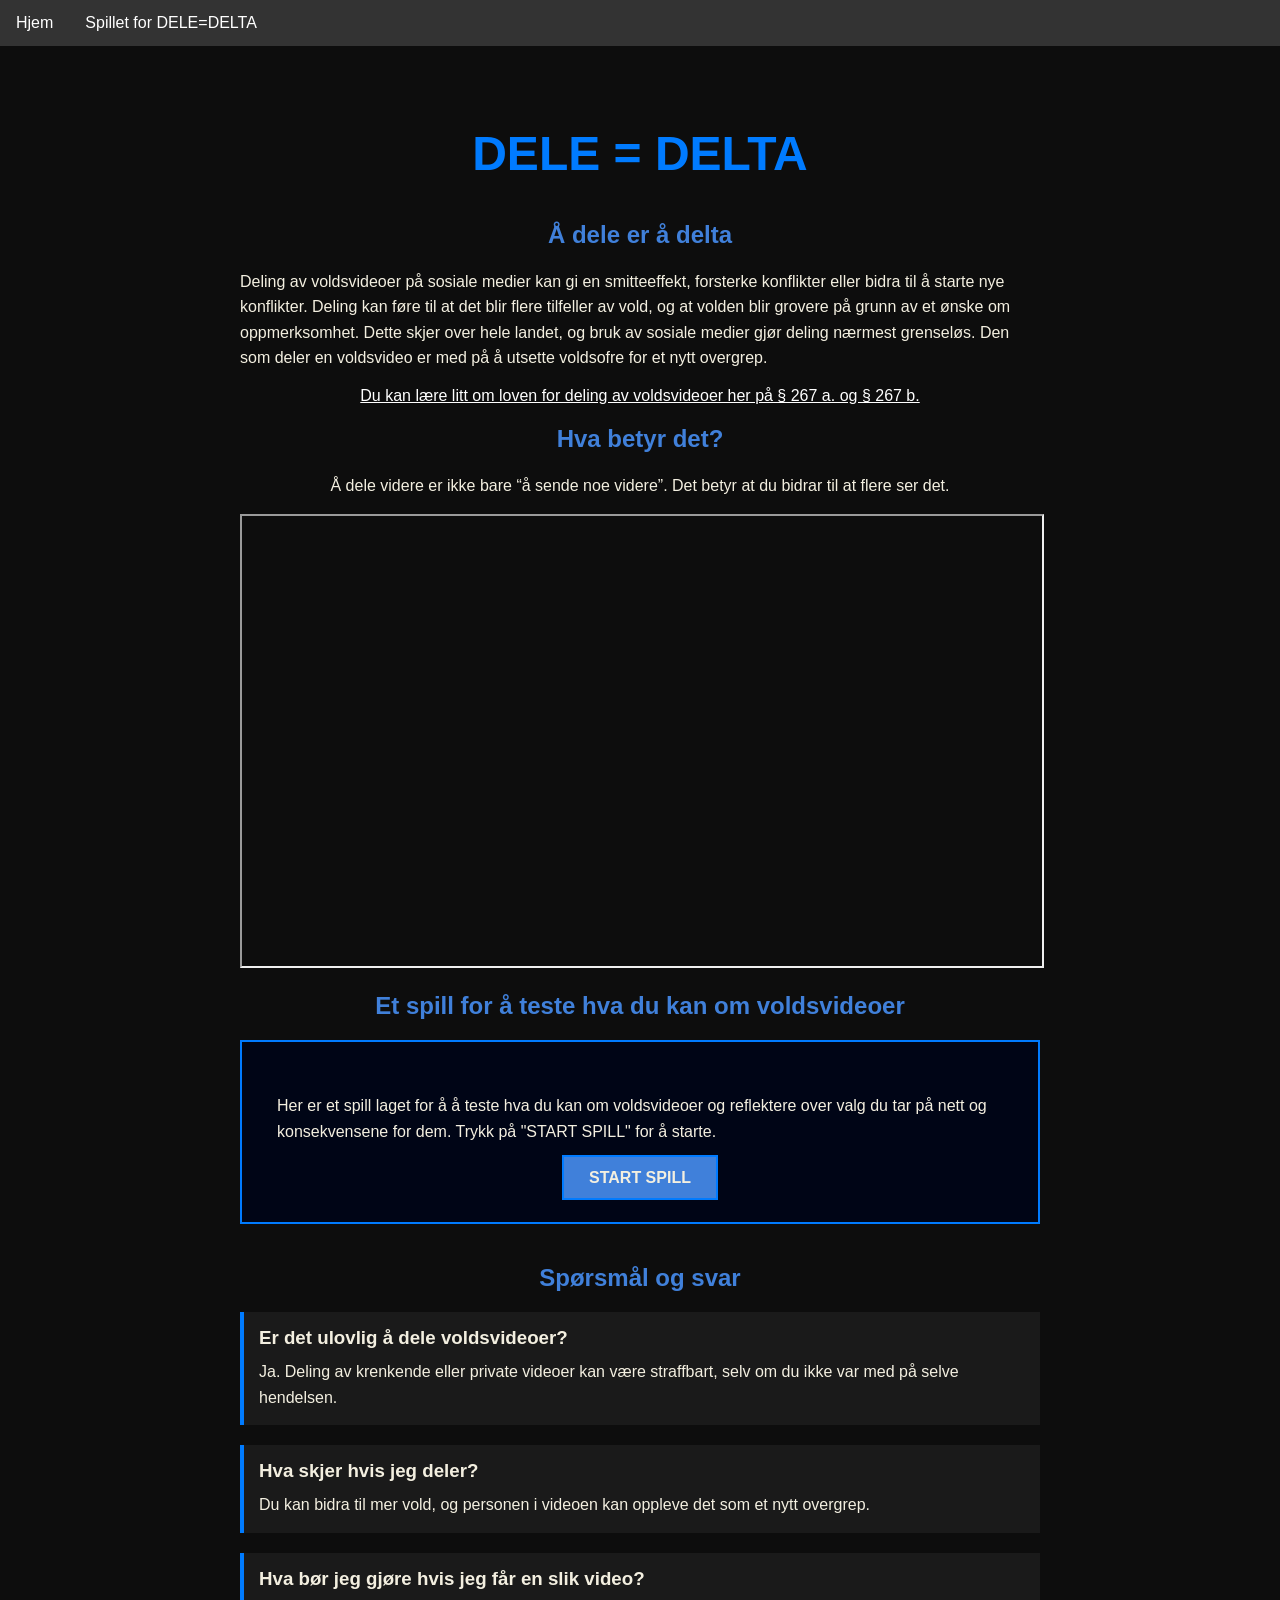
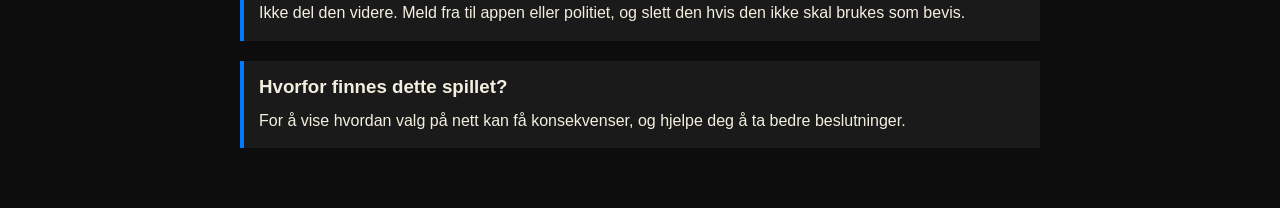
<file: index.html>
<!doctype html>
<html>
  <head>
    <meta charset="UTF-8" />
    <title>Info om DELE=DELTA</title>
    <link rel="stylesheet" href="style-alvorlig.css" />
  </head>
  <body>
    <ul>
      <li><a href="index.html">Hjem</a></li>
      <li><a href="quiz.html">Spillet for DELE=DELTA</a></li>
    </ul>
    <div class="container">
      <section class="intro">
        <h1>DELE = DELTA</h1>

        <h2>Å dele er å delta</h2>
        <p>
          Deling av voldsvideoer på sosiale medier kan gi en smitteeffekt,
          forsterke konflikter eller bidra til å starte nye konflikter. Deling
          kan føre til at det blir flere tilfeller av vold, og at volden blir
          grovere på grunn av et ønske om oppmerksomhet. Dette skjer over hele
          landet, og bruk av sosiale medier gjør deling nærmest grenseløs. Den
          som deler en voldsvideo er med på å utsette voldsofre for et nytt
          overgrep.
        </p>
      </section>

      <a
        style="color: white"
        href="https://lovdata.no/lov/2005-05-20-28/§267a"
        >Du kan lære litt om loven for deling av voldsvideoer her på § 267 a. og
        § 267 b.</a
      >

      <section class="info">
        <h2>Hva betyr det?</h2>

        <p style="text-align: center">
          Å dele videre er ikke bare “å sende noe videre”. Det betyr at du
          bidrar til at flere ser det.
        </p>
        <iframe
          width="800"
          height="450"
          src="https://www.youtube.com/embed/-jfe3XmPVeU"
          title="YouTube video player"
          allow="
            accelerometer;
            autoplay;
            clipboard-write;
            encrypted-media;
            gyroscope;
            picture-in-picture;
            web-share;
          "
          referrerpolicy="strict-origin-when-cross-origin"
          allowfullscreen
        ></iframe>
        <h2>Et spill for å teste hva du kan om voldsvideoer</h2>
      </section>

      <div class="alert-container">
        <p>
          Her er et spill laget for å å teste hva du kan om voldsvideoer og
          reflektere over valg du tar på nett og konsekvensene for dem. Trykk på
          "START SPILL" for å starte.
        </p>
        <a href="quiz.html" style="text-decoration: none"> START SPILL </a>
      </div>

      <section class="faq">
        <h2>Spørsmål og svar</h2>

        <div class="faq-item">
          <h3>Er det ulovlig å dele voldsvideoer?</h3>
          <p>
            Ja. Deling av krenkende eller private videoer kan være straffbart,
            selv om du ikke var med på selve hendelsen.
          </p>
        </div>

        <div class="faq-item">
          <h3>Hva skjer hvis jeg deler?</h3>
          <p>
            Du kan bidra til mer vold, og personen i videoen kan oppleve det som
            et nytt overgrep.
          </p>
        </div>

        <div class="faq-item">
          <h3>Hva bør jeg gjøre hvis jeg får en slik video?</h3>
          <p>
            Ikke del den videre. Meld fra til appen eller politiet, og slett den
            hvis den ikke skal brukes som bevis.
          </p>
        </div>

        <div class="faq-item">
          <h3>Hvorfor finnes dette spillet?</h3>
          <p>
            For å vise hvordan valg på nett kan få konsekvenser, og hjelpe deg å
            ta bedre beslutninger.
          </p>
        </div>
      </section>
    </div>
  </body>
</html>
</file>
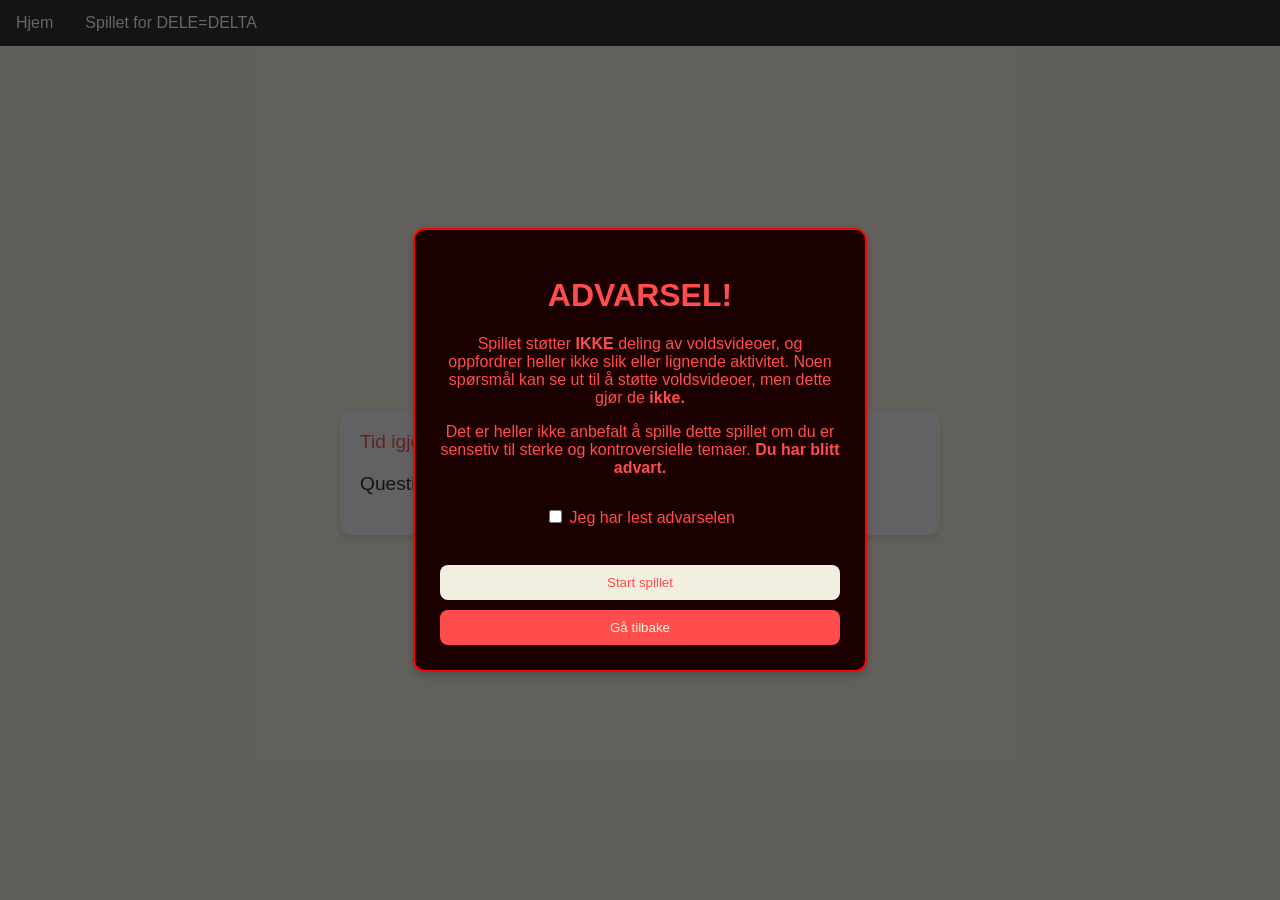
<file: quiz.html>
<!doctype html>
<html>
  <head>
    <meta charset="UTF-8" />
    <title>Spillet</title>
    <link rel="stylesheet" href="style.css" />
  </head>
  <body id="alvorlig-bakgrunn">
    <ul class="navbar">
      <li><a href="index.html">Hjem</a></li>
      <li><a href="quiz.html">Spillet for DELE=DELTA</a></li>
    </ul>
    <div class="popup" id="warningPopup" class="popup">
      <div class="popup-content">
        <h1>ADVARSEL!</h1>
        <p>
          Spillet støtter <b>IKKE</b> deling av voldsvideoer, og oppfordrer
          heller ikke slik eller lignende aktivitet. Noen spørsmål kan se ut til
          å støtte voldsvideoer, men dette gjør de <b>ikke.</b>
        </p>
        <p style="margin-bottom: 30px">
          Det er heller ikke anbefalt å spille dette spillet om du er sensetiv
          til sterke og kontroversielle temaer. <b>Du har blitt advart.</b>
        </p>

        <label>
          <input type="checkbox" id="acceptCheck" />
          Jeg har lest advarselen
        </label>
        <br /><br />

        <div class="popup-buttons">
          <button id="acceptBtn" disabled>Start spillet</button>

          <button onclick="goToHome()">Gå tilbake</button>
        </div>
      </div>
    </div>
    <div class="quiz-container" id="alvorlig-boks">
      <div class="timer">Tid igjen: <span id="time">30</span>s</div>
      <div class="question">Question will appear here</div>
      <div class="options"></div>
      <div class="result" id="result">
        For det du har gjort, får du <span id="score">0</span> års fengsel. Men
        det er ikke bare fengselstiden du har å angre:
      </div>
      <ul id="consequencelist" class="con_result"></ul>
      <button class="restart-btn">Restart Quiz</button>
    </div>
  </body>
  <script src="script.js"></script>
</html>
</file>
<file: style-alvorlig.css>
/* FARGER */
:root {
  --title-color: #007bff;
  --h2-title: #4080da;
  --white: #fff;
  --white-bg: #f4f4f9;
  --white-less-strain: #F3EFE0;
  --black: #000;
  --red: red;
}

/* BODY */
body {
  font-family: Arial, sans-serif;
  background-color: #0d0d0d;
  color: var(--white-less-strain);
  margin: 0;
  text-align: center;
}

/* CONTAINER */
.container {
  max-width: 800px;
  margin: auto;
  padding: 40px 20px;
}

/* TEKST-STANDARER */
h1 {
  color: var(--title-color);
  font-size: 3em;
}

h2 {
  color: var(--h2-title);
}

p {
  line-height: 1.6;
  text-align: left;
}

/* BOKS FOR SPILLET */
.alert-container {
  padding: 35px;
  margin: auto;
  background-color: #000516;
  border: 2px solid var(--title-color);
}

.alert-container p {
  text-align: left;
  margin-bottom: 25px;
}

.alert-container a {
  margin-top: 25px;
  padding: 12px 25px;
  background-color: var(--h2-title);
  color: var(--white-less-strain);
  text-decoration: none;
  font-weight: bold;
  transition: 0.3s;
  border: 2px solid var(--title-color);
}

.alert-container a:hover {
  background-color: #002c63;
}

/* FAQ LISTEN */
.faq {
  margin-top: 40px;
  text-align: left;
}

.faq h2 {
  text-align: center;
}

.faq-item {
  margin-bottom: 20px;
  padding: 15px;
  background-color: #1a1a1a;
  border-left: 4px solid var(--title-color);
}

.faq-item h3 {
  margin: 0 0 10px 0;
}

.faq-item p {
  margin: 0;
}

/* NAVIGATION BAR */
ul {
  list-style-type: none;
  margin: 0;
  padding: 0;
  overflow: hidden;
  background-color: #333333;
  position: sticky;
  top: 0;
}

ul li {
  float: left;
}

ul li a {
  display: block;
  color: white;
  text-align: center;
  padding: 14px 16px;
  text-decoration: none;
}

ul li a:hover {
  background-color: #111111;
}
</file>
<file: style.css>
/* FARGER */
:root {
  --button-color: #007bff;
  --white: #fff;
  --white-bg: #f4f4f9;
  --black: #000;
  --dry-red: #ff4d4d;
  --white-less-strain: #F3EFE0;
}

/* BODY */
body {
  font-family: Arial, sans-serif;
  background-color: var(--white-less-strain);
  color: #333;
  margin: 0;
  display: flex;
  flex-direction: column;
  min-height: 100vh;

}


/* QUIZ BOX */
.quiz-container {
  background: var(--white-bg);
  border-radius: 12px;
  box-shadow: 0 4px 6px rgba(0, 0, 0, 0.1);
  width: 90%;
  max-width: 600px;
  padding: 20px;
  margin: auto;
  box-sizing: border-box;
  justify-content: center;
}

/* QUESTION */
.question {
  font-size: 1.2em;
  margin-bottom: 20px;
}

/* OPTIONS */
.options {
  display: flex;
  flex-direction: column;
  gap: 10px;
}

.option {
  padding: 10px;
  border: 2px solid #ccc;
  border-radius: 8px;
  cursor: pointer;
  transition: background-color 0.3s, color 0.3s;
}

.option:hover {
  background-color: var(--button-color);
  color: var(--white);
}

/* TIMER */
.timer {
  font-size: 1.2em;
  margin-bottom: 20px;
  color: var(--dry-red);
}

/* RESULTATTEKST */
.result {
  font-size: 1.3em;
  color: var(--dry-red);
  display: none;

  text-align: left;
  line-height: 1.5;
  max-width: 500px;
  margin: 0 auto;
}

/* KONSEKVENS LISTE */
.con_result {
  display: none;

  text-align: left;
  max-width: 500px;
  margin: 20px auto;
  padding-left: 20px;
}

.con_result li {
  margin-bottom: 12px;
  line-height: 1.5;
}

/* RESTART BUTTON */
.restart-btn {
  background-color: #af504c;
  color: var(--white);
  border: none;
  padding: 10px 20px;
  font-size: 1em;
  border-radius: 8px;
  cursor: pointer;
  display: none;

  margin: 20px auto 0 auto;
}

.restart-btn:hover {
  background-color: #7a3835;
}


/* POPUP */
.popup {
  position: fixed;
  top: 0;
  left: 0;
  width: 100%;
  height: 100%;
  background: rgba(0,0,0,0.6);
  display: flex;
  justify-content: center;
  align-items: center;
  z-index: 999;
}

.popup-content {
  background: #1a0000;
  color: var(--dry-red);
  padding: 25px;
  border-radius: 12px;
  max-width: 400px;
  text-align: center;
  box-shadow: 0 4px 10px rgba(0,0,0,0.2);
  border: 2px solid red;
}

.popup-content h2 {
  color: var(--dry-red);
}

.popup-content button {
  background-color: var(--dry-red);
  color: var(--white-less-strain);
  border: none;
  padding: 10px 20px;
  border-radius: 8px;
  cursor: pointer;
}

.popup-content button:disabled {
  background-color: var(--white-less-strain);
  color: var(--dry-red);
  cursor: not-allowed;
}

.popup.hidden {
  display: none;
}

.popup-buttons {
  display: flex;
  flex-direction: column;
  gap: 10px;
  margin-top: 20px;
}

/* NAVIGATION BAR */

ul {
  list-style-type: none;
  margin: 0;
  padding: 0;
  overflow: hidden;
  background-color: #333333;
  position: sticky;
  top: 0;
}

ul li {
  float: left;
}

ul li a {
  display: block;
  color: white;
  text-align: center;
  padding: 14px 16px;
  text-decoration: none;
}

ul li a:hover {
  background-color: #111111;
}
</file>
